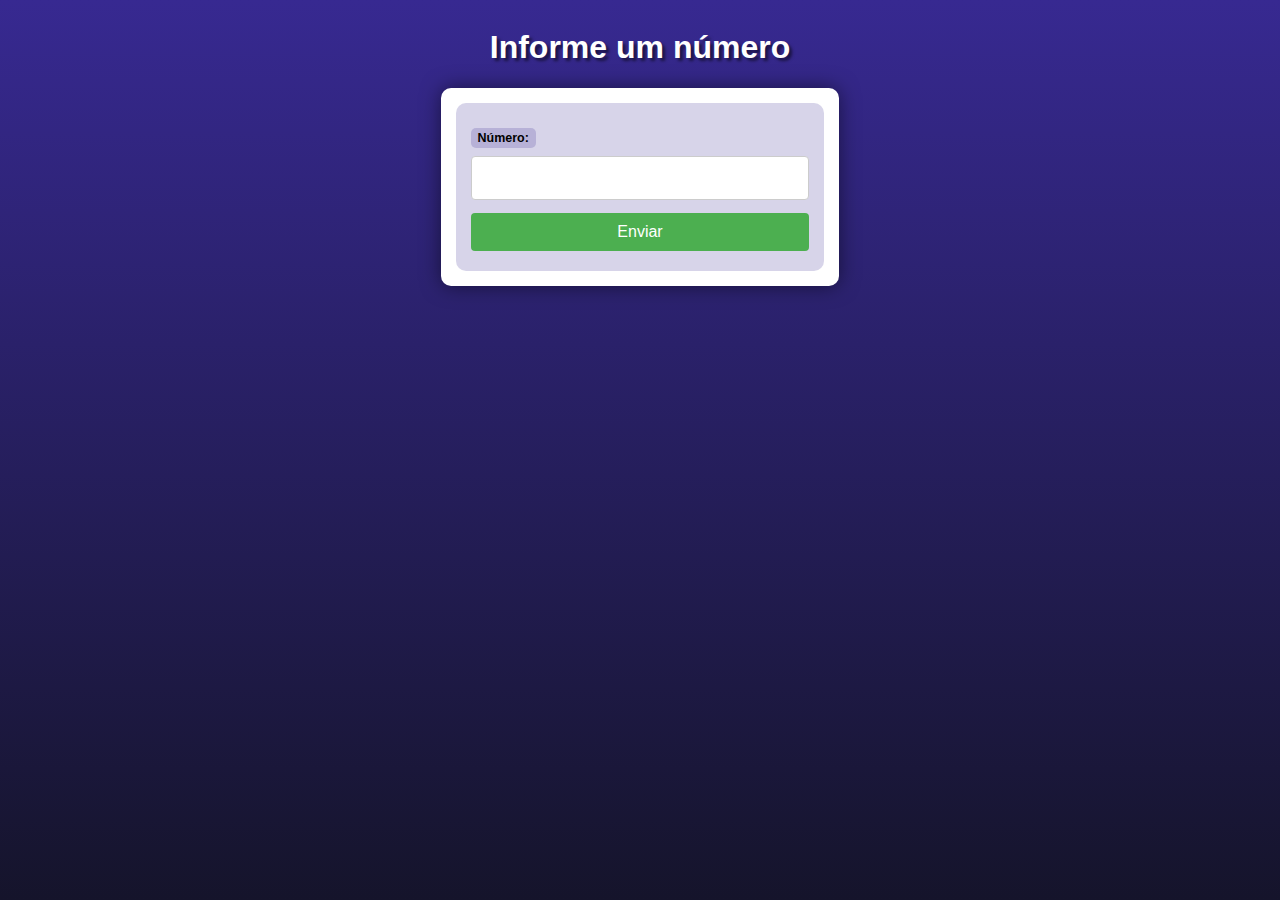
<file: desafios/d001/index.html>
<!DOCTYPE html>
<html lang="pt-br">
<head>
    <meta charset="UTF-8">
    <meta http-equiv="X-UA-Compatible" content="IE=edge">
    <meta name="viewport" content="width=device-width, initial-scale=1.0">
    <link rel="stylesheet" href="style.css">
    <title>Desafio PHP</title>
</head>
<body>
    <header>
        <h1>Informe um número</h1>
    </header>
    <section>
        <form action="resposta.php" method="get">
            <label for="numero">Número: </label>
            <input type="number" name="numero" id="idnumero">
            <input type="submit" value="Enviar">
        </form>
    </section>
</body>
</html>
</file>
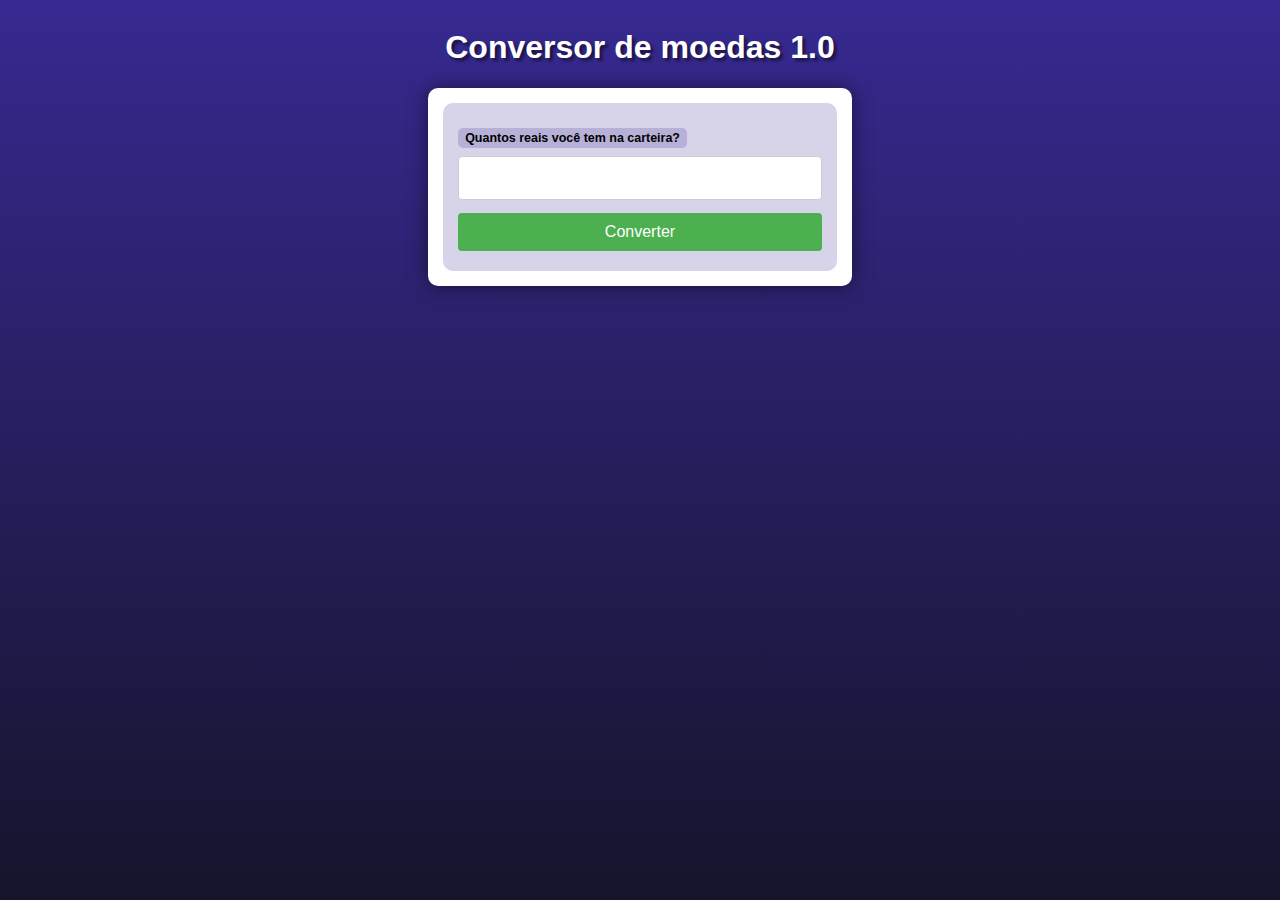
<file: desafios/d003/index.html>
<!DOCTYPE html>
<html lang="pt-br">
<head>
    <meta charset="UTF-8">
    <meta http-equiv="X-UA-Compatible" content="IE=edge">
    <meta name="viewport" content="width=device-width, initial-scale=1.0">
    <link rel="stylesheet" href="style.css">
    <title>Desafio PHP</title>
</head>
<body>
    <header>
        <h1>Conversor de moedas 1.0</h1>
    </header>
    <section>
        <form action="conversao.php" method="get">
            <label for="dinheiro">Quantos reais você tem na carteira? </label>
            <input type="number" name="dinheiro" id="iddinheiro" step="0.01">
            <input type="submit" value="Converter">
        </form>
    </section>
</body>
</html>
</file>
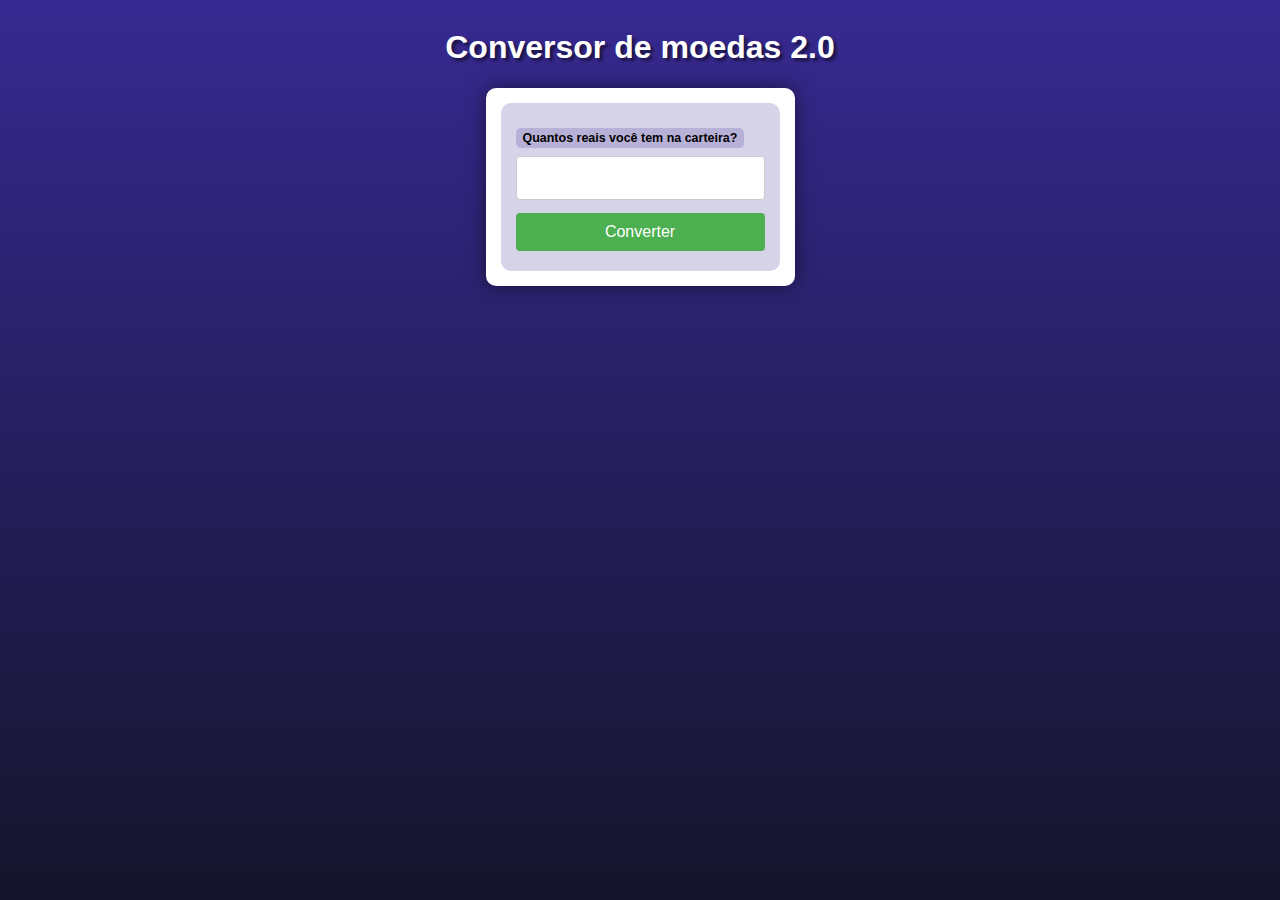
<file: desafios/d004/index.html>
<!DOCTYPE html>
<html lang="pt-br">
<head>
    <meta charset="UTF-8">
    <meta http-equiv="X-UA-Compatible" content="IE=edge">
    <meta name="viewport" content="width=device-width, initial-scale=1.0">
    <link rel="stylesheet" href="style.css">
    <title>Conversor de moedas</title>
</head>
<body>
    <header>
        <h1>Conversor de moedas 2.0</h1>
    </header>
    <section>
        <form action="conversao.php" method="get">
            <label for="quantidade">Quantos reais você tem na carteira? </label>
            <input type="number" name="quantidade" id="quantidade" step="0.01" required>
            <br>
            <input type="submit" value="Converter">
        </form>
    </section>
</body>
</html>
</file>
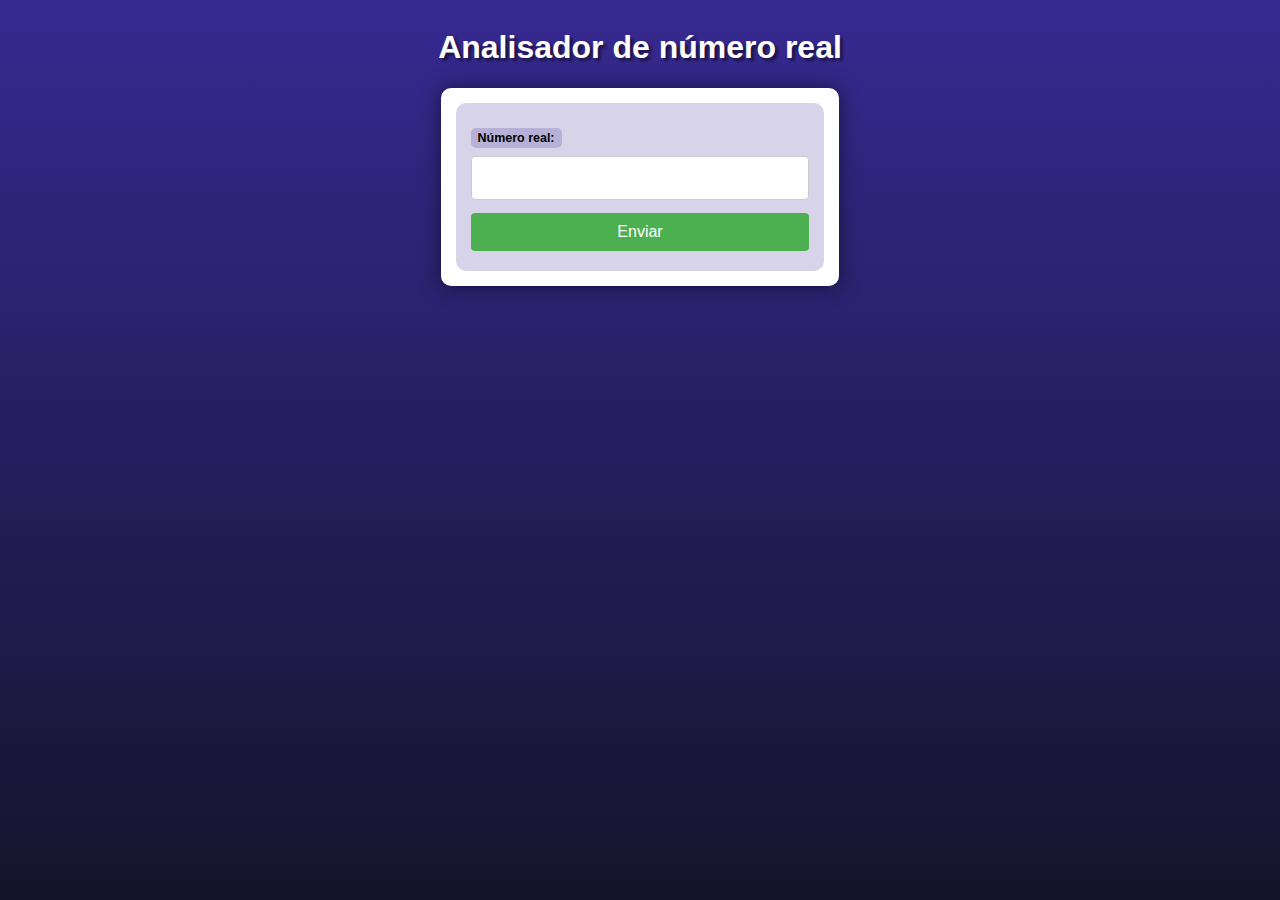
<file: desafios/d005/index.html>
<!DOCTYPE html>
<html lang="pt-br">
<head>
    <meta charset="UTF-8">
    <meta http-equiv="X-UA-Compatible" content="IE=edge">
    <meta name="viewport" content="width=device-width, initial-scale=1.0">
    <link rel="stylesheet" href="style.css">
    <title>Desafio PHP</title>
</head>
<body>
    <header>
        <h1>Analisador de número real</h1>
    </header>
    <section>
        <form action="resposta.php" method="post">
            <label for="numero">Número real: </label>
            <input type="number" name="numero" id="idnumero" step="0.0001">
            <input type="submit" value="Enviar">
        </form>
    </section>
</body>
</html>
</file>
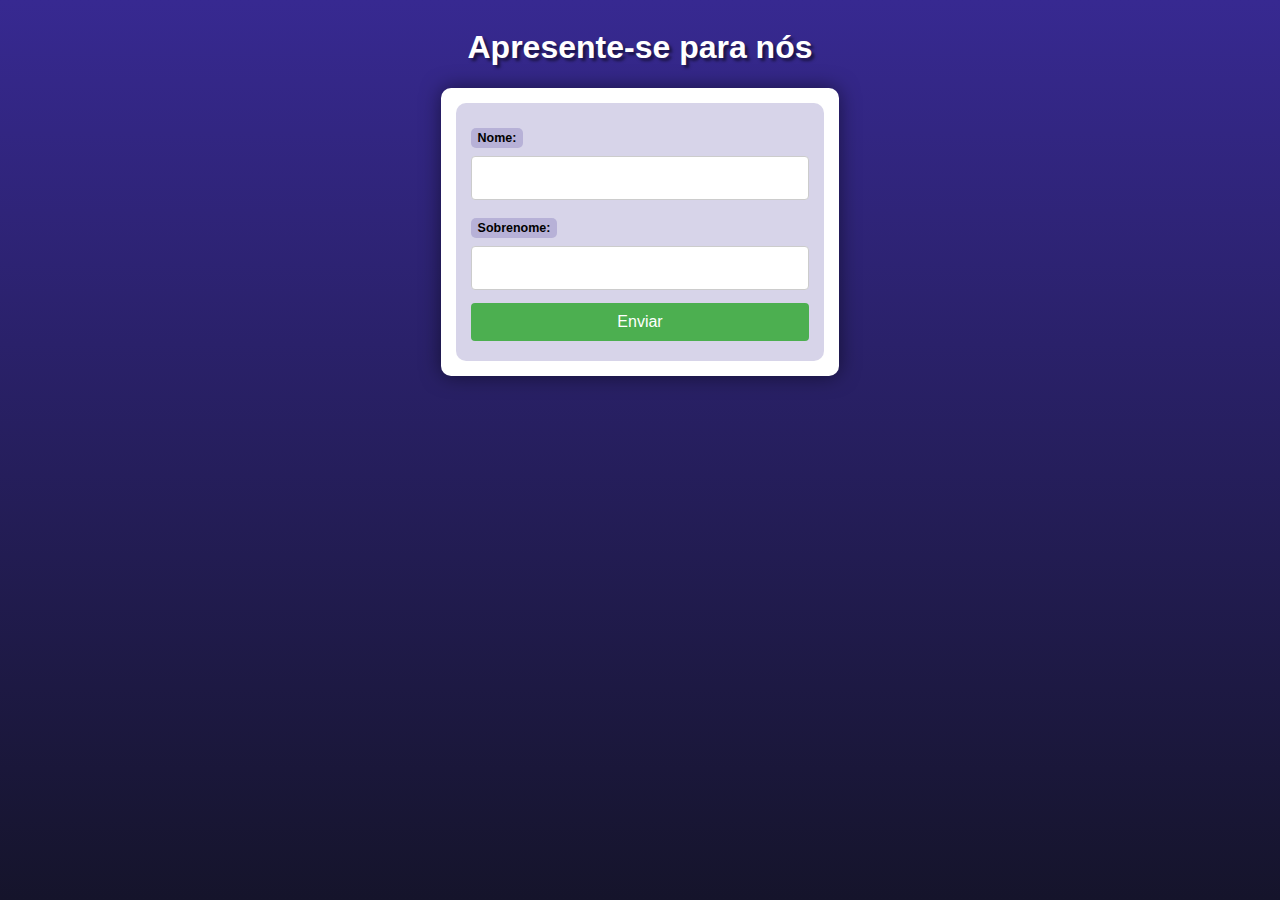
<file: exercicios/ex004/index.html>
<!DOCTYPE html>
<html lang="pt-br">
<head>
    <meta charset="UTF-8">
    <meta http-equiv="X-UA-Compatible" content="IE=edge">
    <meta name="viewport" content="width=device-width, initial-scale=1.0">
    <link rel="stylesheet" href="style.css">
    <title>Interação com Formulários</title>
</head>
<body>
    <header>
        <h1>Apresente-se para nós</h1>
    </header>
    <section>
        <form action="cad.php" method="get">
            <label for="nome">Nome: </label>
            <input type="text" name="nome" id="idnome">
            <label for="sobrenome">Sobrenome: </label>
            <input type="text" name="sobrenome" id="idsobrenome">
            <input type="submit" value="Enviar">
        </form>
    </section>
</body>
</html>
</file>
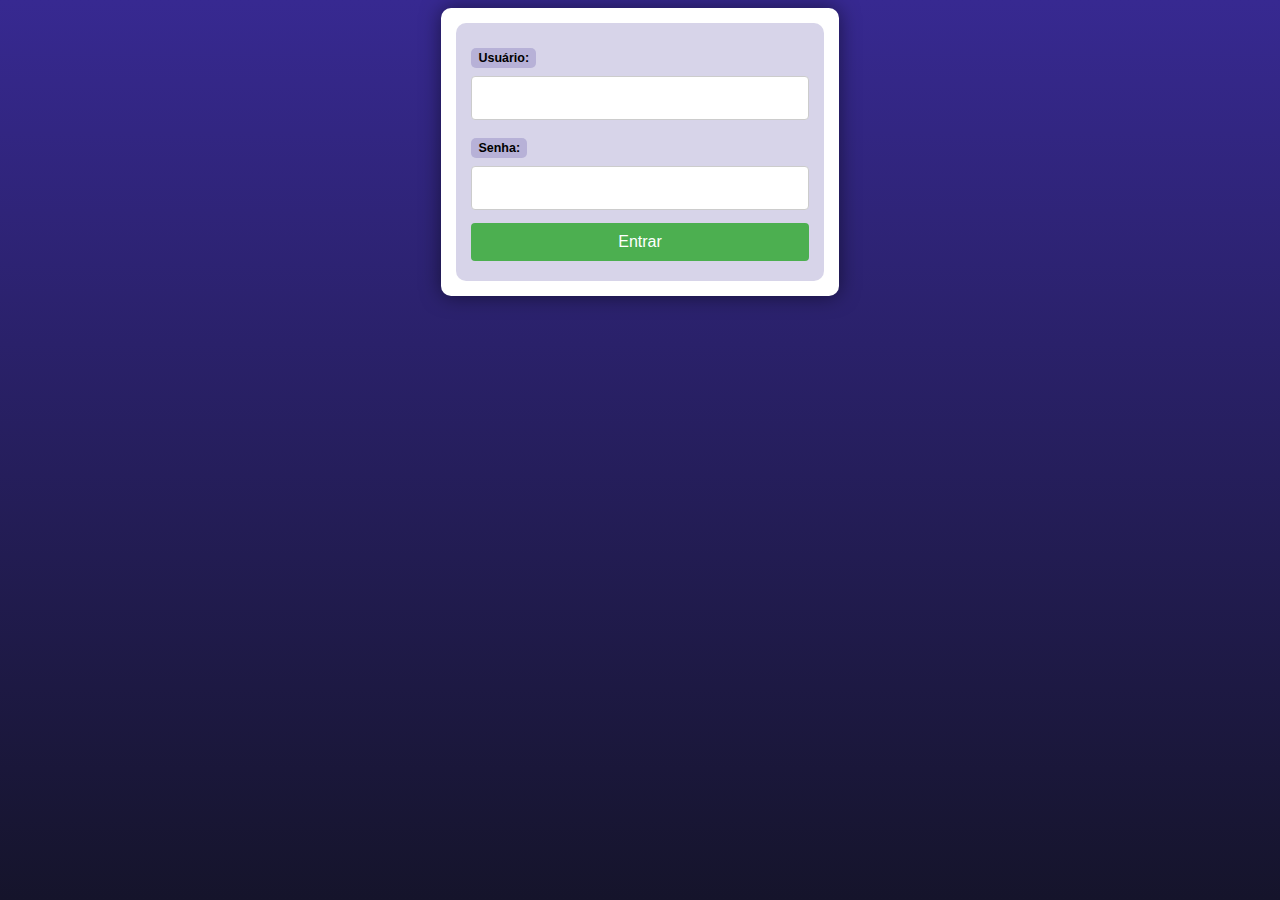
<file: exercicios/ex005/form.html>
<!DOCTYPE html>
<html lang="pt-BR">
<head>
    <meta charset="UTF-8">
    <meta http-equiv="X-UA-Compatible" content="IE=edge">
    <meta name="viewport" content="width=device-width, initial-scale=1.0">
    <title>Exercício PHP</title>
    <link rel="stylesheet" href="style.css">
</head>
<body>
    <main>
        <form action="superglobais.php?tipo=Aluno&turno=Noite" method="post">
            <label for="usu">Usuário: </label>
            <input type="text" name="usu" id="usu">
            <label for="sen">Senha: </label>
            <input type="password" name="sen" id="sen">
            <input type="submit" value="Entrar">
        </form>
    </main>
</body>
</html>
</file>
<file: desafios/d001/style.css>
@charset "UTF-8";

* {
    font-family: Verdana, Geneva, Tahoma, sans-serif;
    box-sizing: border-box;
}

body{
    background-color: #15142b;
    background-image: linear-gradient(180deg, #372991, #15142b);
    background-repeat: no-repeat;
    background-position: center center;
    background-size: cover;
    background-attachment: fixed;
    display: flex;
    flex-direction: column;
    flex-wrap: nowrap;
    justify-content: center;
    align-items: center;
}

header, main, section, article {
    max-width: 700px;
}

header > h1 {
    color: white;
    text-shadow: 3px 3px 3px #00000080;
}

main, section, article {
    background-color: white;
    padding: 15px;
    margin-bottom: 20px;
    border-radius: 10px;
    box-shadow: 0px 0px 20px rgba(0, 0, 0, 0.502);
}

footer {
    display: block;
    width: 100vw;
    background-color: #291f6c;
    color: white;
    text-align: center;
    margin-top: auto;
    padding: 5px;
}

p {
    text-align: justify;
    line-height: 1.5em;
}

h2, h3, h4 {
    color: #372991;
    margin: 0 0 10px 0;
}

a {
    color: #15142b;
    background-color: rgba(55, 41, 145, 0.1);
    padding: 0 3px;
    font-weight: 600;
    text-decoration: none;
    border-bottom: .5px dotted #372991;
}

a:hover {
    color: #372991;
    border-bottom: 1px solid #372991;
}

table {
    min-width: 400px;
    border-spacing: 0px;
    border: 0.5px solid #372991;
    margin: 10px auto;
}

table th {
    background-color: #372991;
    color: white;
    padding: 5px;
    text-align: left;
}

table td {
    padding: 5px;
}

table tr {
    background-color: rgba(55, 41, 145, 0.05);
}

table tr:nth-child(odd) {
    background-color: rgba(55, 41, 145, 0.3);
}

ul > li::marker {
    color: #372991;
}

form {
    background-color: rgba(55, 41, 145, 0.2);
    padding: 15px;
    border-radius: 10px;
}

form label {
    display: block;
    width: fit-content;
    font-size: 0.78em;
    font-weight: bolder;
    background-color: rgba(55, 41, 145, 0.2);
    padding: 3px 7px;
    margin-top: 10px;
    margin-bottom: 0px;
    border-radius: 5px;
}

input[type=text], [type=number], select, input[type=date], input[type=date], input[type=datetime], input[type=email], input[type=month], input[type=password], input[type=range], input[type=tel], input[type=time], input[type=week] {
    width: 100%;
    padding: 12px 20px;
    font-size: 1em;
    margin: 8px 0;
    display: inline-block;
    border: 1px solid #ccc;
    border-radius: 4px;
    box-sizing: border-box;
}
input[type=text]{
    transition: 0.3s;
}

input[type=text]:hover{
    box-shadow: 0px 0px 6px #00000080;
    transition: 0.4s;
}
  
input[type=submit] {
    width: 100%;
    background-color: #4CAF50;
    font-size: 1em;
    color: white;
    padding: 10px 20px;
    margin: 5px 0;
    border: none;
    border-radius: 4px;
    cursor: pointer;
    transition: 0.4s;
}
  
input[type=submit]:hover {
    background-color: #3c8b40;
    transition: 0.3s;

}

input[type=reset] {
    width: 100%;
    background-color: #eb9903;
    font-size: 1em;
    color: white;
    padding: 10px 20px;
    margin: 5px 0;
    border: none;
    border-radius: 4px;
    cursor: pointer;
}

input[type=reset]:hover {
    background-color: #c27013;
}

input[type=button], button {
    width: 100%;
    background-color: #372991;
    font-size: 1em;
    color: white;
    padding: 10px 20px;
    margin: 5px 0;
    border: none;
    border-radius: 4px;
    cursor: pointer;
}

input[type=button]:hover, button:hover {
    background-color: #291f6c;
}

fieldset {
    border: 0.5px dotted #372991;
}

fieldset > legend {
    font-size: 0.8em;
    font-weight: 100;
    background-color: rgba(55, 41, 145, 0.2);
    padding: 3px 7px;
    border-radius: 5px;
}

input[type=radio] + label, input[type=checkbox] + label {
    display: inline-block;
    font-size: 1em;
    background-color: rgba(0, 0, 0, 0);
}
</file>
<file: desafios/d003/style.css>
@charset "UTF-8";

* {
    font-family: Verdana, Geneva, Tahoma, sans-serif;
    box-sizing: border-box;
}

body{
    background-color: #15142b;
    background-image: linear-gradient(180deg, #372991, #15142b);
    background-repeat: no-repeat;
    background-position: center center;
    background-size: cover;
    background-attachment: fixed;
    display: flex;
    flex-direction: column;
    flex-wrap: nowrap;
    justify-content: center;
    align-items: center;
}

header, main, section, article {
    max-width: 700px;
}

header > h1 {
    color: white;
    text-shadow: 3px 3px 3px #00000080;
}

main, section, article {
    background-color: white;
    padding: 15px;
    margin-bottom: 20px;
    border-radius: 10px;
    box-shadow: 0px 0px 20px rgba(0, 0, 0, 0.502);
}

footer {
    display: block;
    width: 100vw;
    background-color: #291f6c;
    color: white;
    text-align: center;
    margin-top: auto;
    padding: 5px;
}

p {
    text-align: justify;
    line-height: 1.5em;
}

h2, h3, h4 {
    color: #372991;
    margin: 0 0 10px 0;
}

a {
    color: #15142b;
    background-color: rgba(55, 41, 145, 0.1);
    padding: 0 3px;
    font-weight: 600;
    text-decoration: none;
    border-bottom: .5px dotted #372991;
}

a:hover {
    color: #372991;
    border-bottom: 1px solid #372991;
}

table {
    min-width: 400px;
    border-spacing: 0px;
    border: 0.5px solid #372991;
    margin: 10px auto;
}

table th {
    background-color: #372991;
    color: white;
    padding: 5px;
    text-align: left;
}

table td {
    padding: 5px;
}

table tr {
    background-color: rgba(55, 41, 145, 0.05);
}

table tr:nth-child(odd) {
    background-color: rgba(55, 41, 145, 0.3);
}

ul > li::marker {
    color: #372991;
}

form {
    background-color: rgba(55, 41, 145, 0.2);
    padding: 15px;
    border-radius: 10px;
}

form label {
    display: block;
    width: fit-content;
    font-size: 0.78em;
    font-weight: bolder;
    background-color: rgba(55, 41, 145, 0.2);
    padding: 3px 7px;
    margin-top: 10px;
    margin-bottom: 0px;
    border-radius: 5px;
}

input[type=text], [type=number], select, input[type=date], input[type=date], input[type=datetime], input[type=email], input[type=month], input[type=password], input[type=range], input[type=tel], input[type=time], input[type=week] {
    width: 100%;
    padding: 12px 20px;
    font-size: 1em;
    margin: 8px 0;
    display: inline-block;
    border: 1px solid #ccc;
    border-radius: 4px;
    box-sizing: border-box;
}
input[type=text]{
    transition: 0.3s;
}

input[type=text]:hover{
    box-shadow: 0px 0px 6px #00000080;
    transition: 0.4s;
}
  
input[type=submit] {
    width: 100%;
    background-color: #4CAF50;
    font-size: 1em;
    color: white;
    padding: 10px 20px;
    margin: 5px 0;
    border: none;
    border-radius: 4px;
    cursor: pointer;
    transition: 0.4s;
}
  
input[type=submit]:hover {
    background-color: #3c8b40;
    transition: 0.3s;

}

input[type=reset] {
    width: 100%;
    background-color: #eb9903;
    font-size: 1em;
    color: white;
    padding: 10px 20px;
    margin: 5px 0;
    border: none;
    border-radius: 4px;
    cursor: pointer;
}

input[type=reset]:hover {
    background-color: #c27013;
}

input[type=button], button {
    width: 100%;
    background-color: #372991;
    font-size: 1em;
    color: white;
    padding: 10px 20px;
    margin: 5px 0;
    border: none;
    border-radius: 4px;
    cursor: pointer;
}

input[type=button]:hover, button:hover {
    background-color: #291f6c;
}

fieldset {
    border: 0.5px dotted #372991;
}

fieldset > legend {
    font-size: 0.8em;
    font-weight: 100;
    background-color: rgba(55, 41, 145, 0.2);
    padding: 3px 7px;
    border-radius: 5px;
}

input[type=radio] + label, input[type=checkbox] + label {
    display: inline-block;
    font-size: 1em;
    background-color: rgba(0, 0, 0, 0);
}
</file>
<file: desafios/d004/style.css>
@charset "UTF-8";

* {
    font-family: Verdana, Geneva, Tahoma, sans-serif;
    box-sizing: border-box;
}

body{
    background-color: #15142b;
    background-image: linear-gradient(180deg, #372991, #15142b);
    background-repeat: no-repeat;
    background-position: center center;
    background-size: cover;
    background-attachment: fixed;
    display: flex;
    flex-direction: column;
    flex-wrap: nowrap;
    justify-content: center;
    align-items: center;
}

header, main, section, article {
    max-width: 700px;
}

header > h1 {
    color: white;
    text-shadow: 3px 3px 3px #00000080;
}

main, section, article {
    background-color: white;
    padding: 15px;
    margin-bottom: 20px;
    border-radius: 10px;
    box-shadow: 0px 0px 20px rgba(0, 0, 0, 0.502);
}

footer {
    display: block;
    width: 100vw;
    background-color: #291f6c;
    color: white;
    text-align: center;
    margin-top: auto;
    padding: 5px;
}

p {
    text-align: justify;
    line-height: 1.5em;
}

h2, h3, h4 {
    color: #372991;
    margin: 0 0 10px 0;
}

a {
    color: #15142b;
    background-color: rgba(55, 41, 145, 0.1);
    padding: 0 3px;
    font-weight: 600;
    text-decoration: none;
    border-bottom: .5px dotted #372991;
}

a:hover {
    color: #372991;
    border-bottom: 1px solid #372991;
}

table {
    min-width: 400px;
    border-spacing: 0px;
    border: 0.5px solid #372991;
    margin: 10px auto;
}

table th {
    background-color: #372991;
    color: white;
    padding: 5px;
    text-align: left;
}

table td {
    padding: 5px;
}

table tr {
    background-color: rgba(55, 41, 145, 0.05);
}

table tr:nth-child(odd) {
    background-color: rgba(55, 41, 145, 0.3);
}

ul > li::marker {
    color: #372991;
}

form {
    background-color: rgba(55, 41, 145, 0.2);
    padding: 15px;
    border-radius: 10px;
}

form label {
    display: block;
    width: fit-content;
    font-size: 0.78em;
    font-weight: bolder;
    background-color: rgba(55, 41, 145, 0.2);
    padding: 3px 7px;
    margin-top: 10px;
    margin-bottom: 0px;
    border-radius: 5px;
}

input[type=text], [type=number], select, input[type=date], input[type=date], input[type=datetime], input[type=email], input[type=month], input[type=password], input[type=range], input[type=tel], input[type=time], input[type=week] {
    width: 100%;
    padding: 12px 20px;
    font-size: 1em;
    margin: 8px 0;
    display: inline-block;
    border: 1px solid #ccc;
    border-radius: 4px;
    box-sizing: border-box;
}
input[type=text]{
    transition: 0.3s;
}

input[type=text]:hover{
    box-shadow: 0px 0px 6px #00000080;
    transition: 0.4s;
}
  
input[type=submit] {
    width: 100%;
    background-color: #4CAF50;
    font-size: 1em;
    color: white;
    padding: 10px 20px;
    margin: 5px 0;
    border: none;
    border-radius: 4px;
    cursor: pointer;
    transition: 0.4s;
}
  
input[type=submit]:hover {
    background-color: #3c8b40;
    transition: 0.3s;

}

input[type=reset] {
    width: 100%;
    background-color: #eb9903;
    font-size: 1em;
    color: white;
    padding: 10px 20px;
    margin: 5px 0;
    border: none;
    border-radius: 4px;
    cursor: pointer;
}

input[type=reset]:hover {
    background-color: #c27013;
}

input[type=button], button {
    width: 100%;
    background-color: #372991;
    font-size: 1em;
    color: white;
    padding: 10px 20px;
    margin: 5px 0;
    border: none;
    border-radius: 4px;
    cursor: pointer;
}

input[type=button]:hover, button:hover {
    background-color: #291f6c;
}

fieldset {
    border: 0.5px dotted #372991;
}

fieldset > legend {
    font-size: 0.8em;
    font-weight: 100;
    background-color: rgba(55, 41, 145, 0.2);
    padding: 3px 7px;
    border-radius: 5px;
}

input[type=radio] + label, input[type=checkbox] + label {
    display: inline-block;
    font-size: 1em;
    background-color: rgba(0, 0, 0, 0);
}
</file>
<file: desafios/d005/style.css>
@charset "UTF-8";

* {
    font-family: Verdana, Geneva, Tahoma, sans-serif;
    box-sizing: border-box;
}

body{
    background-color: #15142b;
    background-image: linear-gradient(180deg, #372991, #15142b);
    background-repeat: no-repeat;
    background-position: center center;
    background-size: cover;
    background-attachment: fixed;
    display: flex;
    flex-direction: column;
    flex-wrap: nowrap;
    justify-content: center;
    align-items: center;
}

header, main, section, article {
    max-width: 700px;
}

header > h1 {
    color: white;
    text-shadow: 3px 3px 3px #00000080;
}

main, section, article {
    background-color: white;
    padding: 15px;
    margin-bottom: 20px;
    border-radius: 10px;
    box-shadow: 0px 0px 20px rgba(0, 0, 0, 0.502);
}

footer {
    display: block;
    width: 100vw;
    background-color: #291f6c;
    color: white;
    text-align: center;
    margin-top: auto;
    padding: 5px;
}

p {
    text-align: justify;
    line-height: 1.5em;
}

h2, h3, h4 {
    color: #372991;
    margin: 0 0 10px 0;
}

a {
    color: #15142b;
    background-color: rgba(55, 41, 145, 0.1);
    padding: 0 3px;
    font-weight: 600;
    text-decoration: none;
    border-bottom: .5px dotted #372991;
}

a:hover {
    color: #372991;
    border-bottom: 1px solid #372991;
}

table {
    min-width: 400px;
    border-spacing: 0px;
    border: 0.5px solid #372991;
    margin: 10px auto;
}

table th {
    background-color: #372991;
    color: white;
    padding: 5px;
    text-align: left;
}

table td {
    padding: 5px;
}

table tr {
    background-color: rgba(55, 41, 145, 0.05);
}

table tr:nth-child(odd) {
    background-color: rgba(55, 41, 145, 0.3);
}

ul > li::marker {
    color: #372991;
}

form {
    background-color: rgba(55, 41, 145, 0.2);
    padding: 15px;
    border-radius: 10px;
}

form label {
    display: block;
    width: fit-content;
    font-size: 0.78em;
    font-weight: bolder;
    background-color: rgba(55, 41, 145, 0.2);
    padding: 3px 7px;
    margin-top: 10px;
    margin-bottom: 0px;
    border-radius: 5px;
}

input[type=text], [type=number], select, input[type=date], input[type=date], input[type=datetime], input[type=email], input[type=month], input[type=password], input[type=range], input[type=tel], input[type=time], input[type=week] {
    width: 100%;
    padding: 12px 20px;
    font-size: 1em;
    margin: 8px 0;
    display: inline-block;
    border: 1px solid #ccc;
    border-radius: 4px;
    box-sizing: border-box;
}
input[type=text]{
    transition: 0.3s;
}

input[type=text]:hover{
    box-shadow: 0px 0px 6px #00000080;
    transition: 0.4s;
}
  
input[type=submit] {
    width: 100%;
    background-color: #4CAF50;
    font-size: 1em;
    color: white;
    padding: 10px 20px;
    margin: 5px 0;
    border: none;
    border-radius: 4px;
    cursor: pointer;
    transition: 0.4s;
}
  
input[type=submit]:hover {
    background-color: #3c8b40;
    transition: 0.3s;

}

input[type=reset] {
    width: 100%;
    background-color: #eb9903;
    font-size: 1em;
    color: white;
    padding: 10px 20px;
    margin: 5px 0;
    border: none;
    border-radius: 4px;
    cursor: pointer;
}

input[type=reset]:hover {
    background-color: #c27013;
}

input[type=button], button {
    width: 100%;
    background-color: #372991;
    font-size: 1em;
    color: white;
    padding: 10px 20px;
    margin: 5px 0;
    border: none;
    border-radius: 4px;
    cursor: pointer;
}

input[type=button]:hover, button:hover {
    background-color: #291f6c;
}

fieldset {
    border: 0.5px dotted #372991;
}

fieldset > legend {
    font-size: 0.8em;
    font-weight: 100;
    background-color: rgba(55, 41, 145, 0.2);
    padding: 3px 7px;
    border-radius: 5px;
}

input[type=radio] + label, input[type=checkbox] + label {
    display: inline-block;
    font-size: 1em;
    background-color: rgba(0, 0, 0, 0);
}
</file>
<file: exercicios/ex004/style.css>
@charset "UTF-8";

* {
    font-family: Verdana, Geneva, Tahoma, sans-serif;
    box-sizing: border-box;
}

body{
    background-color: #15142b;
    background-image: linear-gradient(180deg, #372991, #15142b);
    background-repeat: no-repeat;
    background-position: center center;
    background-size: cover;
    background-attachment: fixed;
    display: flex;
    flex-direction: column;
    flex-wrap: nowrap;
    justify-content: center;
    align-items: center;
}

header, main, section, article {
    max-width: 700px;
}

header > h1 {
    color: white;
    text-shadow: 3px 3px 3px #00000080;
}

main, section, article {
    background-color: white;
    padding: 15px;
    margin-bottom: 20px;
    border-radius: 10px;
    box-shadow: 0px 0px 20px rgba(0, 0, 0, 0.502);
}

footer {
    display: block;
    width: 100vw;
    background-color: #291f6c;
    color: white;
    text-align: center;
    margin-top: auto;
    padding: 5px;
}

p {
    text-align: justify;
    line-height: 1.5em;
}

h2, h3, h4 {
    color: #372991;
    margin: 0 0 10px 0;
}

a {
    color: #15142b;
    background-color: rgba(55, 41, 145, 0.1);
    padding: 0 3px;
    font-weight: 600;
    text-decoration: none;
    border-bottom: .5px dotted #372991;
}

a:hover {
    color: #372991;
    border-bottom: 1px solid #372991;
}

table {
    min-width: 400px;
    border-spacing: 0px;
    border: 0.5px solid #372991;
    margin: 10px auto;
}

table th {
    background-color: #372991;
    color: white;
    padding: 5px;
    text-align: left;
}

table td {
    padding: 5px;
}

table tr {
    background-color: rgba(55, 41, 145, 0.05);
}

table tr:nth-child(odd) {
    background-color: rgba(55, 41, 145, 0.3);
}

ul > li::marker {
    color: #372991;
}

form {
    background-color: rgba(55, 41, 145, 0.2);
    padding: 15px;
    border-radius: 10px;
}

form label {
    display: block;
    width: fit-content;
    font-size: 0.78em;
    font-weight: bolder;
    background-color: rgba(55, 41, 145, 0.2);
    padding: 3px 7px;
    margin-top: 10px;
    margin-bottom: 0px;
    border-radius: 5px;
}

input[type=text], [type=number], select, input[type=date], input[type=date], input[type=datetime], input[type=email], input[type=month], input[type=password], input[type=range], input[type=tel], input[type=time], input[type=week] {
    width: 100%;
    padding: 12px 20px;
    font-size: 1em;
    margin: 8px 0;
    display: inline-block;
    border: 1px solid #ccc;
    border-radius: 4px;
    box-sizing: border-box;
}
input[type=text]{
    transition: 0.3s;
}

input[type=text]:hover{
    box-shadow: 0px 0px 6px #00000080;
    transition: 0.4s;
}
  
input[type=submit] {
    width: 100%;
    background-color: #4CAF50;
    font-size: 1em;
    color: white;
    padding: 10px 20px;
    margin: 5px 0;
    border: none;
    border-radius: 4px;
    cursor: pointer;
    transition: 0.4s;
}
  
input[type=submit]:hover {
    background-color: #3c8b40;
    transition: 0.3s;

}

input[type=reset] {
    width: 100%;
    background-color: #eb9903;
    font-size: 1em;
    color: white;
    padding: 10px 20px;
    margin: 5px 0;
    border: none;
    border-radius: 4px;
    cursor: pointer;
}

input[type=reset]:hover {
    background-color: #c27013;
}

input[type=button], button {
    width: 100%;
    background-color: #372991;
    font-size: 1em;
    color: white;
    padding: 10px 20px;
    margin: 5px 0;
    border: none;
    border-radius: 4px;
    cursor: pointer;
}

input[type=button]:hover, button:hover {
    background-color: #291f6c;
}

fieldset {
    border: 0.5px dotted #372991;
}

fieldset > legend {
    font-size: 0.8em;
    font-weight: 100;
    background-color: rgba(55, 41, 145, 0.2);
    padding: 3px 7px;
    border-radius: 5px;
}

input[type=radio] + label, input[type=checkbox] + label {
    display: inline-block;
    font-size: 1em;
    background-color: rgba(0, 0, 0, 0);
}
</file>
<file: exercicios/ex005/style.css>
@charset "UTF-8";

* {
    font-family: Verdana, Geneva, Tahoma, sans-serif;
    box-sizing: border-box;
}

body{
    background-color: #15142b;
    background-image: linear-gradient(180deg, #372991, #15142b);
    background-repeat: no-repeat;
    background-position: center center;
    background-size: cover;
    background-attachment: fixed;
    display: flex;
    flex-direction: column;
    flex-wrap: nowrap;
    justify-content: center;
    align-items: center;
}

header, main, section, article {
    max-width: 700px;
}

header > h1 {
    color: white;
    text-shadow: 3px 3px 3px #00000080;
}

main, section, article {
    background-color: white;
    padding: 15px;
    margin-bottom: 20px;
    border-radius: 10px;
    box-shadow: 0px 0px 20px rgba(0, 0, 0, 0.502);
}

footer {
    display: block;
    width: 100vw;
    background-color: #291f6c;
    color: white;
    text-align: center;
    margin-top: auto;
    padding: 5px;
}

p {
    text-align: justify;
    line-height: 1.5em;
}

h2, h3, h4 {
    color: #372991;
    margin: 0 0 10px 0;
}

a {
    color: #15142b;
    background-color: rgba(55, 41, 145, 0.1);
    padding: 0 3px;
    font-weight: 600;
    text-decoration: none;
    border-bottom: .5px dotted #372991;
}

a:hover {
    color: #372991;
    border-bottom: 1px solid #372991;
}

table {
    min-width: 400px;
    border-spacing: 0px;
    border: 0.5px solid #372991;
    margin: 10px auto;
}

table th {
    background-color: #372991;
    color: white;
    padding: 5px;
    text-align: left;
}

table td {
    padding: 5px;
}

table tr {
    background-color: rgba(55, 41, 145, 0.05);
}

table tr:nth-child(odd) {
    background-color: rgba(55, 41, 145, 0.3);
}

ul > li::marker {
    color: #372991;
}

form {
    background-color: rgba(55, 41, 145, 0.2);
    padding: 15px;
    border-radius: 10px;
}

form label {
    display: block;
    width: fit-content;
    font-size: 0.78em;
    font-weight: bolder;
    background-color: rgba(55, 41, 145, 0.2);
    padding: 3px 7px;
    margin-top: 10px;
    margin-bottom: 0px;
    border-radius: 5px;
}

input[type=text], [type=number], select, input[type=date], input[type=date], input[type=datetime], input[type=email], input[type=month], input[type=password], input[type=range], input[type=tel], input[type=time], input[type=week] {
    width: 100%;
    padding: 12px 20px;
    font-size: 1em;
    margin: 8px 0;
    display: inline-block;
    border: 1px solid #ccc;
    border-radius: 4px;
    box-sizing: border-box;
}
input[type=text]{
    transition: 0.3s;
}

input[type=text]:hover{
    box-shadow: 0px 0px 6px #00000080;
    transition: 0.4s;
}
  
input[type=submit] {
    width: 100%;
    background-color: #4CAF50;
    font-size: 1em;
    color: white;
    padding: 10px 20px;
    margin: 5px 0;
    border: none;
    border-radius: 4px;
    cursor: pointer;
    transition: 0.4s;
}
  
input[type=submit]:hover {
    background-color: #3c8b40;
    transition: 0.3s;

}

input[type=reset] {
    width: 100%;
    background-color: #eb9903;
    font-size: 1em;
    color: white;
    padding: 10px 20px;
    margin: 5px 0;
    border: none;
    border-radius: 4px;
    cursor: pointer;
}

input[type=reset]:hover {
    background-color: #c27013;
}

input[type=button], button {
    width: 100%;
    background-color: #372991;
    font-size: 1em;
    color: white;
    padding: 10px 20px;
    margin: 5px 0;
    border: none;
    border-radius: 4px;
    cursor: pointer;
}

input[type=button]:hover, button:hover {
    background-color: #291f6c;
}

fieldset {
    border: 0.5px dotted #372991;
}

fieldset > legend {
    font-size: 0.8em;
    font-weight: 100;
    background-color: rgba(55, 41, 145, 0.2);
    padding: 3px 7px;
    border-radius: 5px;
}

input[type=radio] + label, input[type=checkbox] + label {
    display: inline-block;
    font-size: 1em;
    background-color: rgba(0, 0, 0, 0);
}
</file>
